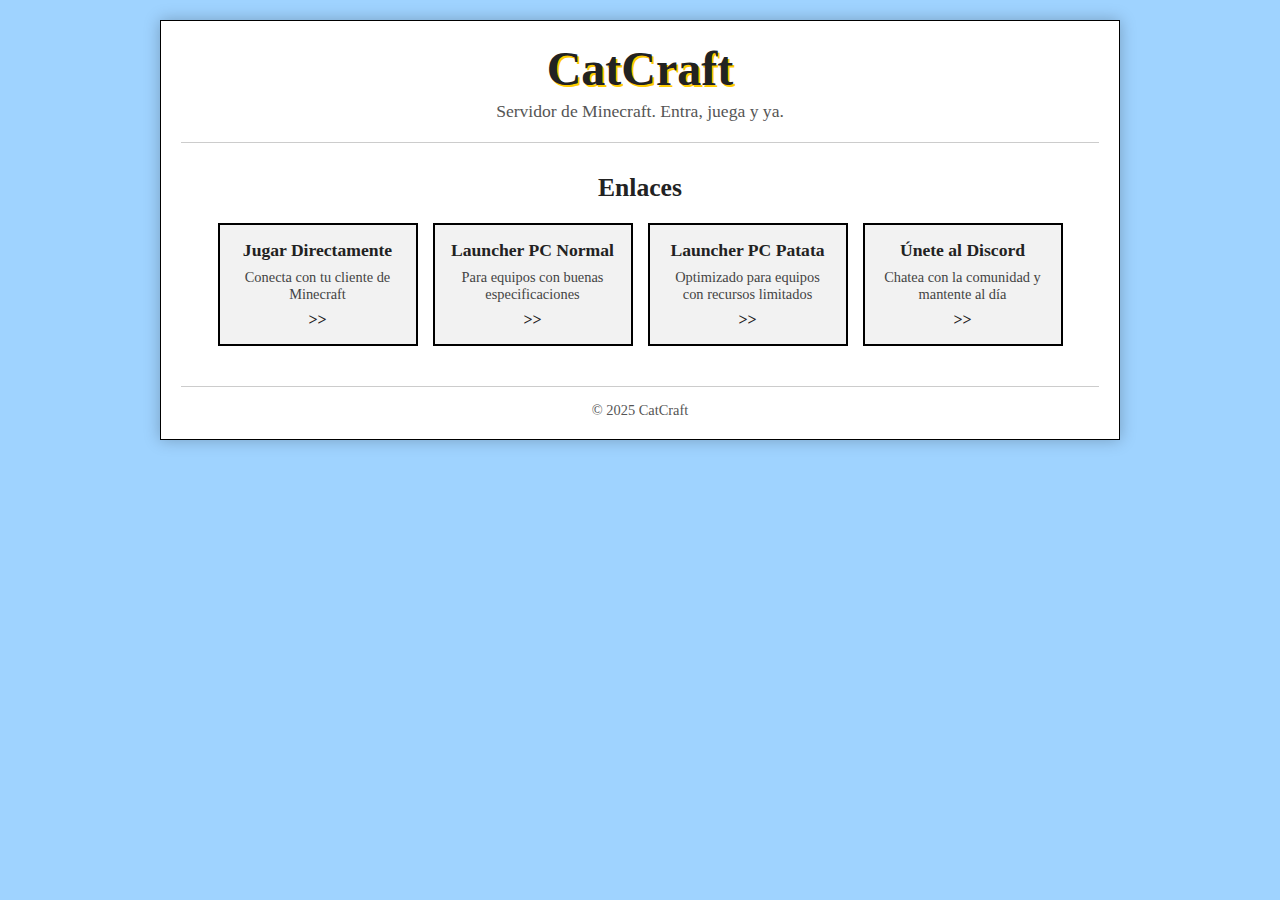
<file: index.html>
<!DOCTYPE html>
<html lang="es">
<head>
    <meta charset="UTF-8">
    <meta name="viewport" content="width=device-width, initial-scale=1.0">
    <title>CatCraft - Servidor Minecraft</title>

    <meta property="og:type" content="website">
    <meta property="og:title" content="Cat Craft! El mejor servidor minecraft de gatos">
    <meta property="og:description" content="Tu aventura Minecraft comienza aquí. Únete al mejor servidor de Minecraft con temática de gatos.">
    <meta property="og:image" content="https://craftcat.es/server-icon.png">
    <meta property="og:url" content="https://craftcat.es">
    <meta property="og:site_name" content="CatCraft">

    <meta name="twitter:card" content="summary_large_image">
    <meta name="twitter:title" content="Cat Craft! El mejor servidor minecraft de gatos">
    <meta name="twitter:description" content="Tu aventura Minecraft comienza aquí. Únete al mejor servidor de Minecraft con temática de gatos.">
    <meta name="twitter:image" content="https://craftcat.es/server-icon.png">

    <meta name="description" content="Cat Craft - El mejor servidor minecraft de gatos. Tu aventura Minecraft comienza aquí.">
    <meta name="theme-color" content="#FF6B9D">

    <link rel="stylesheet" href="styles.css">
</head>
<body>
    <div class="container">
        <header class="header">
            <div class="logo-section">
                <h1 class="main-title">CatCraft</h1>
                <p class="subtitle">Servidor de Minecraft. Entra, juega y ya.</p>
            </div>
        </header>

        <main class="main-content">

            <section class="navigation-section">
                <h2 class="section-title">Enlaces</h2>

                <div class="nav-cards">
                    <a href="jugar.html" class="nav-card">
                        <h3>Jugar Directamente</h3>
                        <p>Conecta con tu cliente de Minecraft</p>
                        <span class="nav-arrow">>></span>
                    </a>

                    <a href="pc-normal.html" class="nav-card">
                        <h3>Launcher PC Normal</h3>
                        <p>Para equipos con buenas especificaciones</p>
                        <span class="nav-arrow">>></span>
                    </a>

                    <a href="pc-patata.html" class="nav-card">
                        <h3>Launcher PC Patata</h3>
                        <p>Optimizado para equipos con recursos limitados</p>
                        <span class="nav-arrow">>></span>
                    </a>

                    <a href="discord.html" class="nav-card">
                        <h3>Únete al Discord</h3>
                        <p>Chatea con la comunidad y mantente al día</p>
                        <span class="nav-arrow">>></span>
                    </a>
                </div>
            </section>
        </main>

    <footer class="footer">
        <p>© 2025 CatCraft</p>
    </footer>

    <script src="script.js"></script>
</body>
</html>
</file>
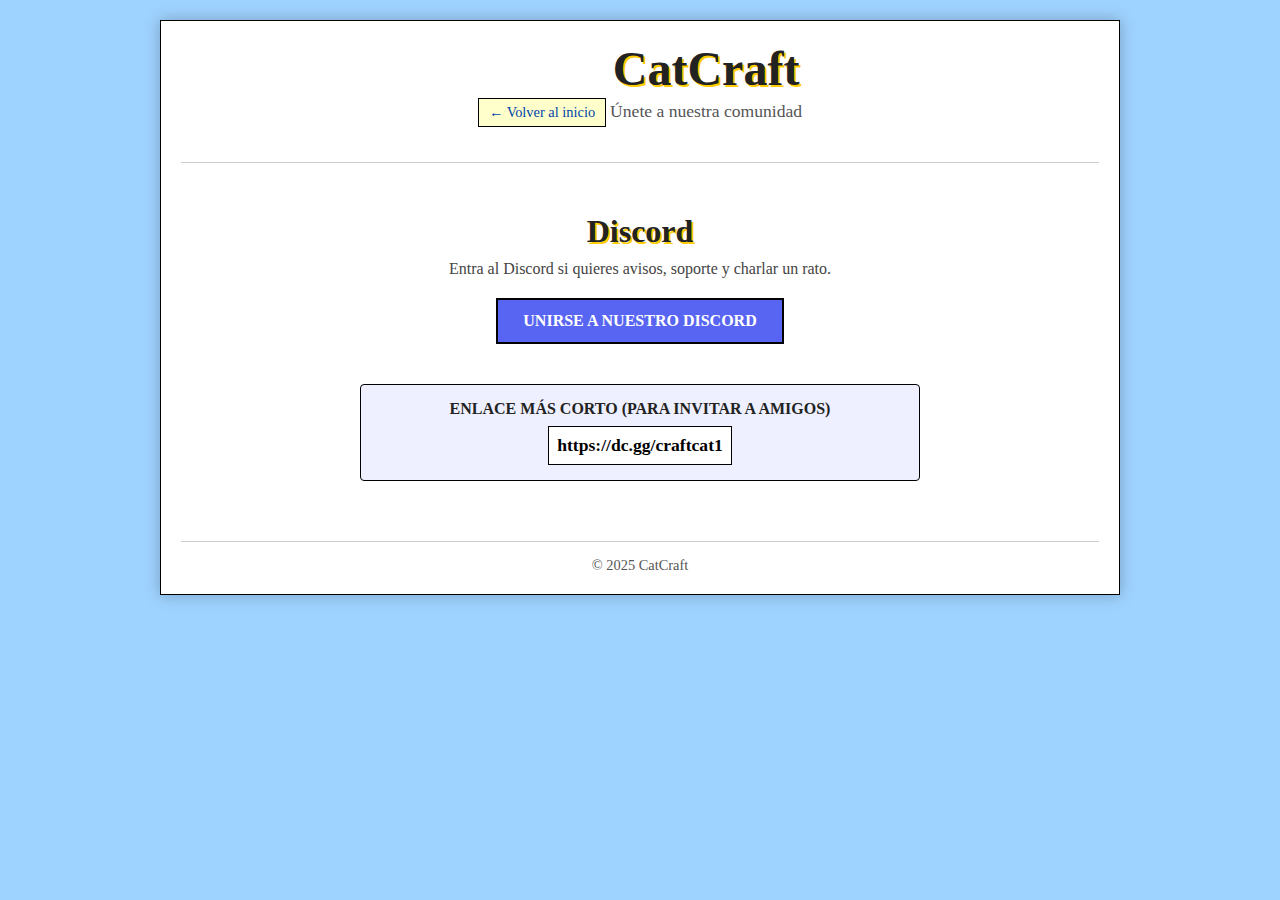
<file: discord.html>
<!DOCTYPE html>
<html lang="es">
<head>
    <meta charset="UTF-8">
    <meta name="viewport" content="width=device-width, initial-scale=1.0">
    <title>Discord - CatCraft</title>

    <meta property="og:type" content="website">
    <meta property="og:title" content="Únete al Discord de Cat Craft">
    <meta property="og:description" content="¡Únete a nuestra comunidad de Discord y conoce a otros jugadores!">
    <meta property="og:image" content="https://craftcat.es/server-icon.png">
    <meta property="og:url" content="https://craftcat.es/discord.html">
    <meta property="og:site_name" content="CatCraft">

    <meta name="twitter:card" content="summary_large_image">
    <meta name="twitter:title" content="Únete al Discord de Cat Craft">
    <meta name="twitter:description" content="¡Únete a nuestra comunidad de Discord y conoce a otros jugadores!">
    <meta name="twitter:image" content="https://craftcat.es/server-icon.png">

    <meta name="description" content="Únete al Discord de CatCraft - El mejor servidor minecraft de gatos.">
    <meta name="theme-color" content="#5865F2">

    <link rel="stylesheet" href="styles.css">
    <style>
        .discord-container {
            text-align: center;
            padding: 20px;
            max-width: 600px;
            margin: 20px auto;
        }

        .discord-title {
            font-size: 2rem;
            margin-bottom: 10px;
            color: #222222;
            text-shadow: 2px 2px #ffcc00;
        }

        .discord-description {
            font-size: 1rem;
            color: #444444;
            margin-bottom: 20px;
        }

        .discord-button {
            display: inline-block;
            padding: 12px 25px;
            background: #5865F2;
            color: #ffffff;
            text-decoration: none;
            border: 2px solid #000000;
            font-size: 1rem;
            font-weight: bold;
            margin-bottom: 25px;
        }

        .discord-button:hover {
            background: #ffffff;
            color: #000000;
        }

        .short-link-section {
            background: #eef0ff;
            padding: 15px;
            border-radius: 4px;
            margin-top: 15px;
            border: 1px solid #000000;
        }

        .short-link-title {
            font-size: 1rem;
            color: #222222;
            margin-bottom: 8px;
            font-weight: bold;
        }

        .short-link {
            font-size: 1.1rem;
            color: #000000;
            font-weight: bold;
            padding: 8px;
            background: #ffffff;
            display: inline-block;
            border: 1px solid #000000;
        }

        .back-button {
            display: inline-block;
            margin-top: 20px;
            padding: 6px 15px;
            background: #ffffcc;
            color: #000000;
            text-decoration: none;
            border: 1px solid #000000;
            font-size: 0.9rem;
        }

        .back-button:hover {
            background: #fff1a8;
        }
    </style>
</head>
<body>
    <div class="container">
        <header class="header">
            <a href="index.html" class="back-link">← Volver al inicio</a>
            <div class="logo-section">
                <h1 class="main-title">CatCraft</h1>
                <p class="subtitle">Únete a nuestra comunidad</p>
            </div>
        </header>

        <main class="main-content">

            <div class="discord-container">
                <h2 class="discord-title">Discord</h2>
                <p class="discord-description">
                    Entra al Discord si quieres avisos, soporte y charlar un rato.
                </p>

                <a href="https://discord.gg/796STD83Gt" class="discord-button" target="_blank" rel="noreferrer">
                    UNIRSE A NUESTRO DISCORD
                </a>

                <div class="short-link-section">
                    <div class="short-link-title">ENLACE MÁS CORTO (PARA INVITAR A AMIGOS)</div>
                    <div class="short-link">https://dc.gg/craftcat1</div>
                </div>
            </div>
        </main>

    <footer class="footer">
        <p>© 2025 CatCraft</p>
    </footer>
</body>
</html>
</file>
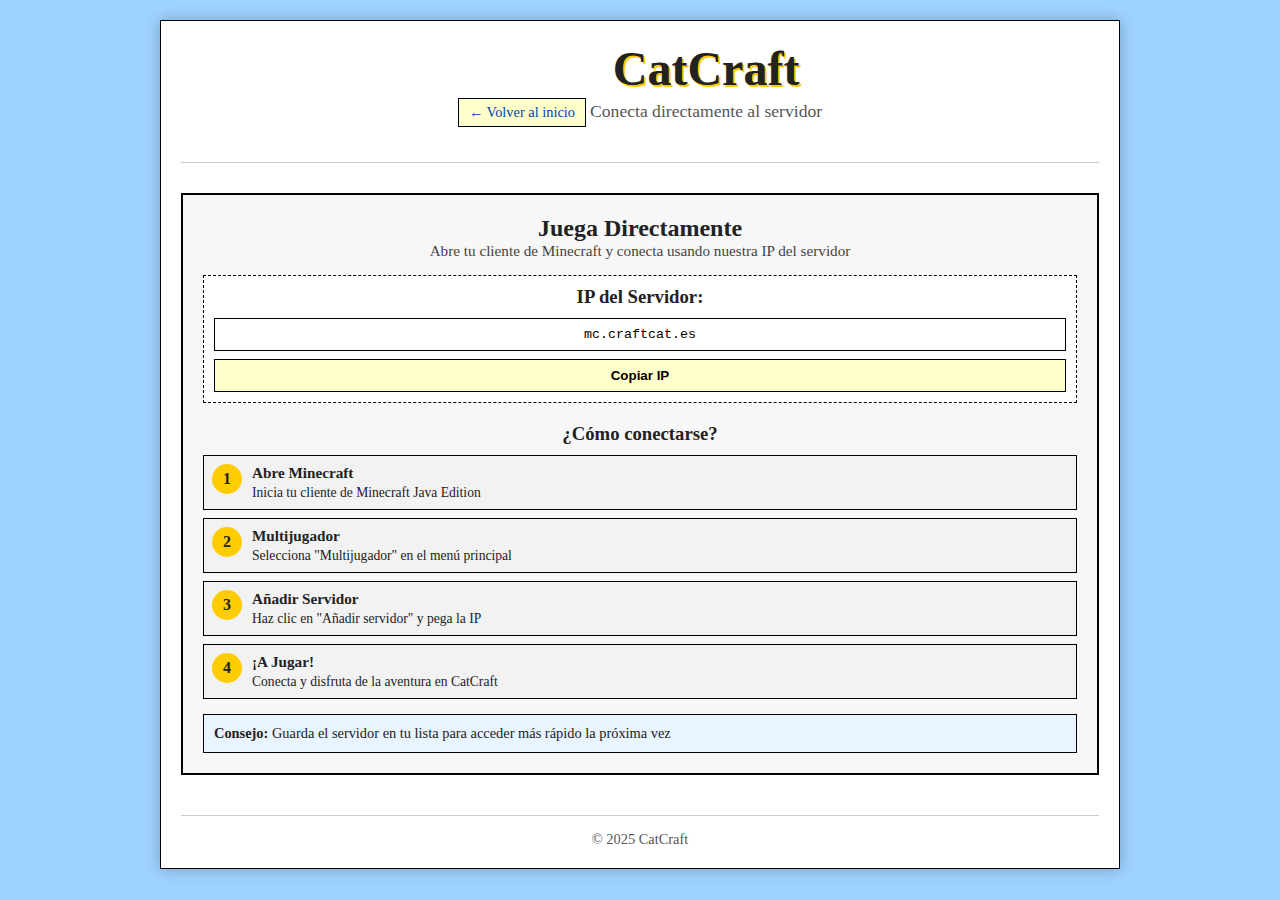
<file: jugar.html>
<!DOCTYPE html>
<html lang="es">
<head>
    <meta charset="UTF-8">
    <meta name="viewport" content="width=device-width, initial-scale=1.0">
    <title>CatCraft - Jugar Directamente</title>
    <link rel="stylesheet" href="styles.css">
</head>
<body>
    <div class="container">
        <header class="header">
            <a href="index.html" class="back-link">← Volver al inicio</a>
            <div class="logo-section">
                <h1 class="main-title">CatCraft</h1>
                <p class="subtitle">Conecta directamente al servidor</p>
            </div>
        </header>

        <main class="main-content">
            <section class="play-direct-section">
                <div class="ip-detail-card">
                    <div class="card-header">
                        <h2>Juega Directamente</h2>
                        <p class="card-description">Abre tu cliente de Minecraft y conecta usando nuestra IP del servidor</p>
                    </div>

                    <div class="ip-main-container">
                        <h3>IP del Servidor:</h3>
                        <div class="ip-box">
                            <input type="text" id="server-ip" value="mc.craftcat.es" readonly>
                            <button class="copy-btn" onclick="copyIP()">
                                <span class="copy-text">Copiar IP</span>
                                <span class="copied-text">¡Copiado!</span>
                            </button>
                        </div>
                    </div>

                    <div class="instructions">
                        <h3>¿Cómo conectarse?</h3>
                        <div class="steps">
                            <div class="step">
                                <div class="step-number">1</div>
                                <div class="step-content">
                                    <h4>Abre Minecraft</h4>
                                    <p>Inicia tu cliente de Minecraft Java Edition</p>
                                </div>
                            </div>

                            <div class="step">
                                <div class="step-number">2</div>
                                <div class="step-content">
                                    <h4>Multijugador</h4>
                                    <p>Selecciona "Multijugador" en el menú principal</p>
                                </div>
                            </div>

                            <div class="step">
                                <div class="step-number">3</div>
                                <div class="step-content">
                                    <h4>Añadir Servidor</h4>
                                    <p>Haz clic en "Añadir servidor" y pega la IP</p>
                                </div>
                            </div>

                            <div class="step">
                                <div class="step-number">4</div>
                                <div class="step-content">
                                    <h4>¡A Jugar!</h4>
                                    <p>Conecta y disfruta de la aventura en CatCraft</p>
                                </div>
                            </div>
                        </div>
                    </div>

                    <div class="info-box">
                        <p><strong>Consejo:</strong> Guarda el servidor en tu lista para acceder más rápido la próxima vez</p>
                    </div>
                </div>
            </section>
        </main>

    <footer class="footer">
        <p>© 2025 CatCraft</p>
    </footer>

    <script src="script.js"></script>
</body>
</html>
</file>
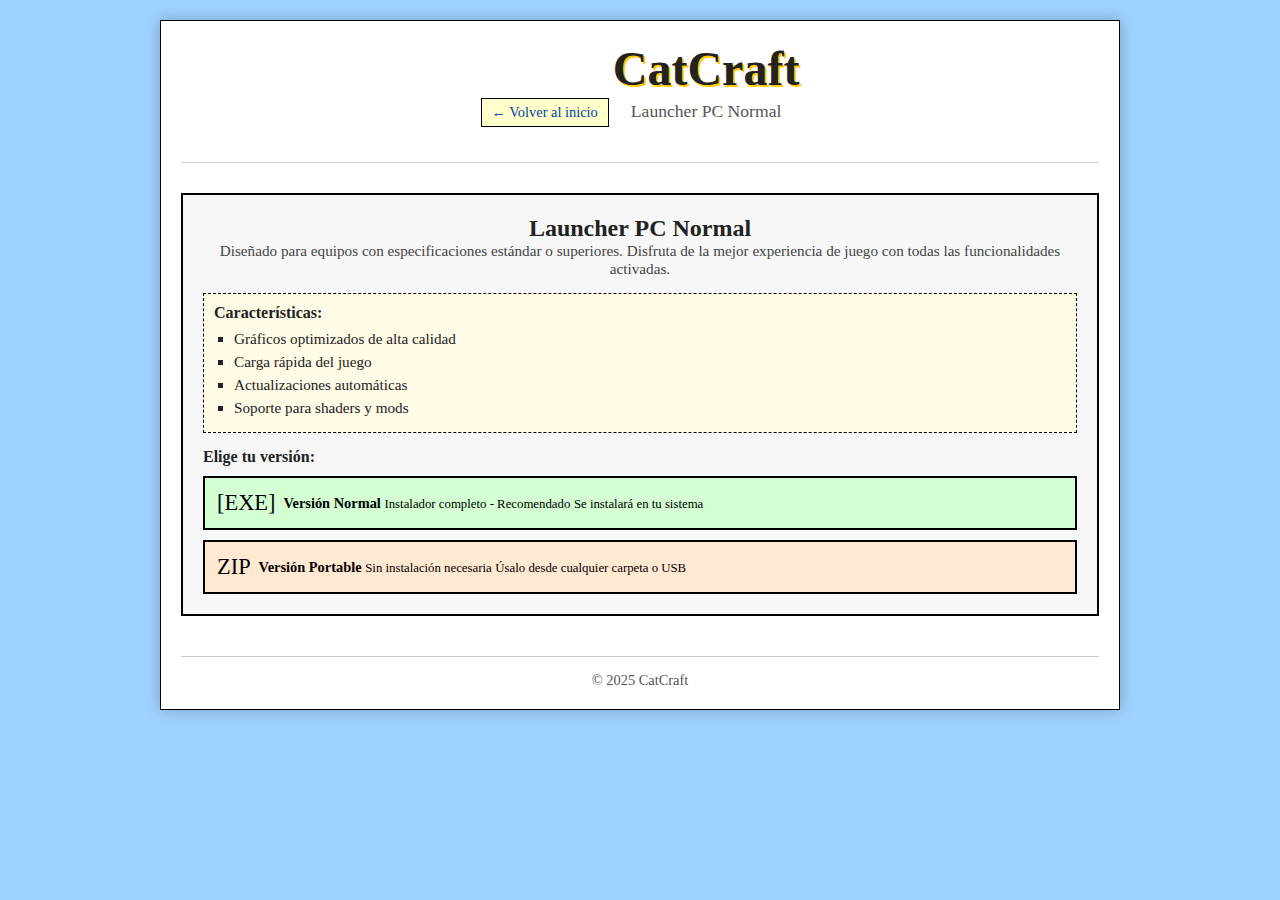
<file: pc-normal.html>
<!DOCTYPE html>
<html lang="es">
<head>
    <meta charset="UTF-8">
    <meta name="viewport" content="width=device-width, initial-scale=1.0">
    <title>CatCraft - Launcher PC Normal</title>
    <link rel="stylesheet" href="styles.css">
</head>
<body>
    <div class="container">
        <header class="header">
            <a href="index.html" class="back-link">← Volver al inicio</a>
            <div class="logo-section">
                <h1 class="main-title">CatCraft</h1>
                <p class="subtitle">Launcher PC Normal</p>
            </div>
        </header>

        <main class="main-content">
            <section class="download-section">
                <div class="launcher-detail-card">
                    <div class="card-header">
                        <h2>Launcher PC Normal</h2>
                        <p class="card-description">Diseñado para equipos con especificaciones estándar o superiores. Disfruta de la mejor experiencia de juego con todas las funcionalidades activadas.</p>
                    </div>

                    <div class="features">
                        <h3>Características:</h3>
                        <ul>
                            <li>Gráficos optimizados de alta calidad</li>
                            <li>Carga rápida del juego</li>
                            <li>Actualizaciones automáticas</li>
                            <li>Soporte para shaders y mods</li>
                        </ul>
                    </div>

                    <div class="download-options">
                        <h3>Elige tu versión:</h3>

                        <div class="download-buttons">
                            <a href="https://github.com/duckyy223/craftcat/releases/download/Launcher/CatCraft-Launcher-Setup-1.0.0.exe" class="download-btn primary large" download>
                                <span class="btn-icon">[EXE]</span>
                                <div class="btn-content">
                                    <span class="btn-title">Versión Normal</span>
                                    <span class="btn-subtitle">Instalador completo - Recomendado</span>
                                    <span class="btn-info">Se instalará en tu sistema</span>
                                </div>
                            </a>

                            <a href="https://github.com/duckyy223/craftcat/releases/download/Launcher/CatCraft-PORTABLE-1.0.0.exe" class="download-btn secondary large" download>
                                <span class="btn-icon">ZIP</span>
                                <div class="btn-content">
                                    <span class="btn-title">Versión Portable</span>
                                    <span class="btn-subtitle">Sin instalación necesaria</span>
                                    <span class="btn-info">Úsalo desde cualquier carpeta o USB</span>
                                </div>
                            </a>
                        </div>
                    </div>
                </div>
            </section>
        </main>

    <footer class="footer">
        <p>© 2025 CatCraft</p>
    </footer>

    <script src="script.js"></script>
</body>
</html>
</file>
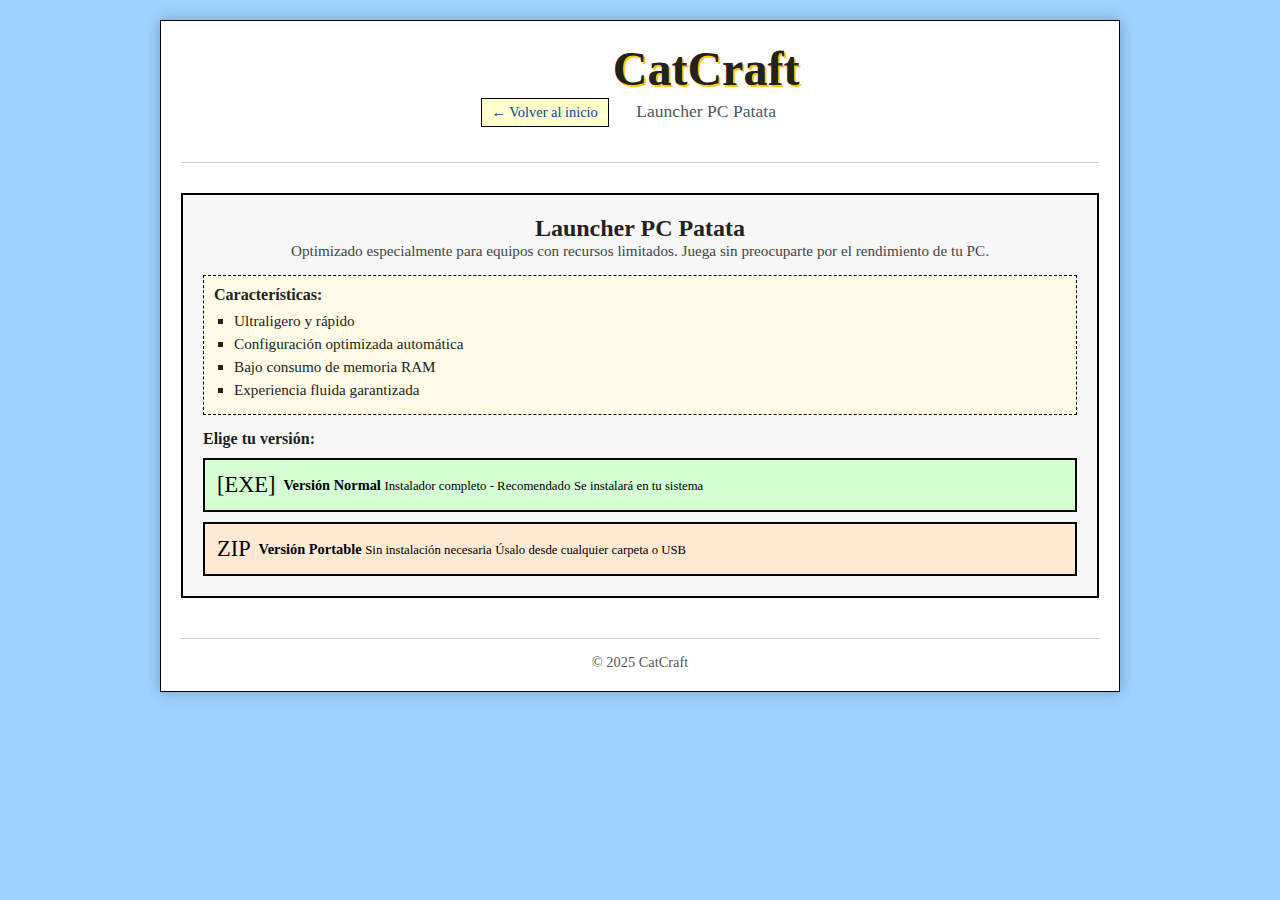
<file: pc-patata.html>
<!DOCTYPE html>
<html lang="es">
<head>
    <meta charset="UTF-8">
    <meta name="viewport" content="width=device-width, initial-scale=1.0">
    <title>CatCraft - Launcher PC Patata</title>
    <link rel="stylesheet" href="styles.css">
</head>
<body>
    <div class="container">
        <header class="header">
            <a href="index.html" class="back-link">← Volver al inicio</a>
            <div class="logo-section">
                <h1 class="main-title">CatCraft</h1>
                <p class="subtitle">Launcher PC Patata</p>
            </div>
        </header>

        <main class="main-content">
            <section class="download-section">
                <div class="launcher-detail-card">
                    <div class="card-header">
                        <h2>Launcher PC Patata</h2>
                        <p class="card-description">Optimizado especialmente para equipos con recursos limitados. Juega sin preocuparte por el rendimiento de tu PC.</p>
                    </div>

                    <div class="features">
                        <h3>Características:</h3>
                        <ul>
                            <li>Ultraligero y rápido</li>
                            <li>Configuración optimizada automática</li>
                            <li>Bajo consumo de memoria RAM</li>
                            <li>Experiencia fluida garantizada</li>
                        </ul>
                    </div>

                    <div class="download-options">
                        <h3>Elige tu versión:</h3>

                        <div class="download-buttons">
                            <a href="https://github.com/duckyy223/craftcat/releases/download/Launcher/CatCraft-Pc-Patata-Launcher-Setup-1.0.0.exe" class="download-btn primary large" download>
                                <span class="btn-icon">[EXE]</span>
                                <div class="btn-content">
                                    <span class="btn-title">Versión Normal</span>
                                    <span class="btn-subtitle">Instalador completo - Recomendado</span>
                                    <span class="btn-info">Se instalará en tu sistema</span>
                                </div>
                            </a>

                            <a href="https://github.com/duckyy223/craftcat/releases/download/Launcher/CatCraft-PC-PATATA-PORTABLE-1.0.0.exe" class="download-btn secondary large" download>
                                <span class="btn-icon">ZIP</span>
                                <div class="btn-content">
                                    <span class="btn-title">Versión Portable</span>
                                    <span class="btn-subtitle">Sin instalación necesaria</span>
                                    <span class="btn-info">Úsalo desde cualquier carpeta o USB</span>
                                </div>
                            </a>
                        </div>
                    </div>
                </div>
            </section>
        </main>

    <footer class="footer">
        <p>© 2025 CatCraft</p>
    </footer>

    <script src="script.js"></script>
</body>
</html>
</file>
<file: styles.css>
* {
    margin: 0;
    padding: 0;
    box-sizing: border-box;
}

body {
    font-family: "Comic Sans MS", "Comic Sans", cursive;
    background: #9fd3ff;
    color: #222;
}

a {
    color: #0044aa;
    text-decoration: none;
}

a:hover {
    text-decoration: underline;
}

.container {
    max-width: 960px;
    margin: 20px auto;
    padding: 20px;
    background: #ffffff;
    border: 1px solid #000000;
    box-shadow: 0 0 15px rgba(0, 0, 0, 0.25);
}

.header {
    text-align: center;
    margin-bottom: 30px;
    border-bottom: 1px solid #cccccc;
    padding-bottom: 20px;
}

.logo-section {
    display: inline-block;
}

.main-title {
    font-size: 3rem;
    font-weight: bold;
    color: #222222;
    text-shadow: 2px 2px #ffcc00;
    margin-bottom: 5px;
}

.subtitle {
    font-size: 1.1rem;
    color: #555555;
}

.main-content {
    margin-top: 10px;
}

.footer {
    margin-top: 40px;
    padding-top: 15px;
    border-top: 1px solid #cccccc;
    text-align: center;
    font-size: 0.9rem;
    color: #555555;
}

.navigation-section {
    margin-top: 20px;
}

.section-title {
    text-align: center;
    font-size: 1.6rem;
    margin-bottom: 20px;
}

.nav-cards {
    display: flex;
    flex-wrap: wrap;
    gap: 15px;
    justify-content: center;
}

.nav-card {
    width: 200px;
    padding: 15px;
    border: 2px solid #000000;
    background: #f2f2f2;
    text-align: center;
    text-decoration: none;
    color: #222222;
}

.nav-card h3 {
    font-size: 1.1rem;
    margin-bottom: 8px;
}

.nav-card p {
    font-size: 0.9rem;
    color: #444444;
}

.nav-arrow {
    display: block;
    margin-top: 8px;
    font-weight: bold;
}

.nav-card:hover {
    background: #e0e0e0;
    border-color: #444444;
}

.back-link {
    display: inline-block;
    margin-bottom: 15px;
    padding: 5px 10px;
    border: 1px solid #000000;
    background: #ffffcc;
    font-size: 0.9rem;
}

.back-link:hover {
    background: #fff1a8;
}

.download-section,
.play-direct-section {
    margin-top: 10px;
}

.launcher-detail-card,
.ip-detail-card {
    border: 2px solid #000000;
    background: #f7f7f7;
    padding: 20px;
}

.card-header {
    text-align: center;
    margin-bottom: 15px;
}

.icon {
    font-size: 2.5rem;
    margin-bottom: 10px;
}

.card-description {
    font-size: 0.95rem;
    color: #444444;
}

.features {
    margin-top: 15px;
    padding: 10px;
    border: 1px dashed #000000;
    background: #fffbe6;
}

.features h3 {
    font-size: 1rem;
    margin-bottom: 8px;
}

.features ul {
    list-style: square;
    margin-left: 20px;
}

.features li {
    margin-bottom: 5px;
    font-size: 0.95rem;
}

.download-options {
    margin-top: 15px;
}

.download-options h3 {
    font-size: 1rem;
    margin-bottom: 10px;
}

.download-buttons {
    display: flex;
    flex-direction: column;
    gap: 10px;
}

.download-btn {
    display: flex;
    align-items: center;
    padding: 10px;
    border: 2px solid #000000;
    background: #e3e9ff;
    color: #000000;
}

.download-btn.primary {
    background: #d3ffd3;
}

.download-btn.secondary {
    background: #ffe9d3;
}

.download-btn:hover {
    background: #ffffff;
}

.btn-icon {
    font-size: 1.4rem;
    margin-right: 8px;
}

.btn-content {
    font-size: 0.9rem;
}

.btn-title {
    font-weight: bold;
}

.btn-subtitle,
.btn-info {
    font-size: 0.8rem;
}

.ip-main-container {
    margin-top: 15px;
    padding: 10px;
    border: 1px dashed #000000;
    background: #ffffff;
}

.ip-main-container h3 {
    text-align: center;
    margin-bottom: 10px;
}

.ip-box {
    display: flex;
    flex-direction: column;
    gap: 8px;
}

#server-ip {
    padding: 8px;
    border: 1px solid #000000;
    font-family: "Courier New", monospace;
    text-align: center;
}

.copy-btn {
    padding: 8px 12px;
    border: 1px solid #000000;
    background: #ffffcc;
    cursor: pointer;
    font-weight: bold;
}

.copy-btn:hover {
    background: #fff1a8;
}

.copied-text {
    display: none;
}

.copy-btn.copied .copy-text {
    display: none;
}

.copy-btn.copied .copied-text {
    display: inline;
}

.instructions {
    margin-top: 20px;
}

.instructions h3 {
    text-align: center;
    margin-bottom: 10px;
}

.steps {
    display: flex;
    flex-direction: column;
    gap: 8px;
}

.step {
    display: flex;
    gap: 10px;
    padding: 8px;
    border: 1px solid #000000;
    background: #f2f2f2;
}

.step-number {
    width: 30px;
    height: 30px;
    border-radius: 50%;
    background: #ffcc00;
    display: flex;
    align-items: center;
    justify-content: center;
    font-weight: bold;
}

.step-content h4 {
    font-size: 0.95rem;
    margin-bottom: 3px;
}

.step-content p {
    font-size: 0.85rem;
}

.info-box {
    margin-top: 15px;
    padding: 10px;
    border: 1px solid #000000;
    background: #e8f4ff;
    font-size: 0.9rem;
}

.info-box strong {
    font-weight: bold;
}

.download-btn.large {
    padding: 12px;
}

.discord-container {
    text-align: center;
    padding: 20px;
    max-width: 600px;
    margin: 20px auto;
}

.discord-title {
    font-size: 2rem;
    margin-bottom: 10px;
    color: #222222;
    text-shadow: 2px 2px #ffcc00;
}

.discord-description {
    font-size: 1rem;
    color: #444444;
    margin-bottom: 20px;
}

.discord-button {
    display: inline-block;
    padding: 12px 25px;
    background: #5865F2;
    color: #ffffff;
    text-decoration: none;
    border: 2px solid #000000;
    font-size: 1rem;
    font-weight: bold;
    margin-bottom: 25px;
}

.discord-button:hover {
    background: #ffffff;
    color: #000000;
}

.short-link-section {
    background: #eef0ff;
    padding: 15px;
    border-radius: 4px;
    margin-top: 15px;
    border: 1px solid #000000;
}

.short-link-title {
    font-size: 1rem;
    color: #222222;
    margin-bottom: 8px;
    font-weight: bold;
}

.short-link {
    font-size: 1.1rem;
    color: #000000;
    font-weight: bold;
    padding: 8px;
    background: #ffffff;
    display: inline-block;
    border: 1px solid #000000;
}

@media (max-width: 768px) {
    .container {
        margin: 10px;
        padding: 15px;
    }

    .nav-cards {
        flex-direction: column;
        align-items: stretch;
    }

    .nav-card {
        width: 100%;
    }
}
</file>
